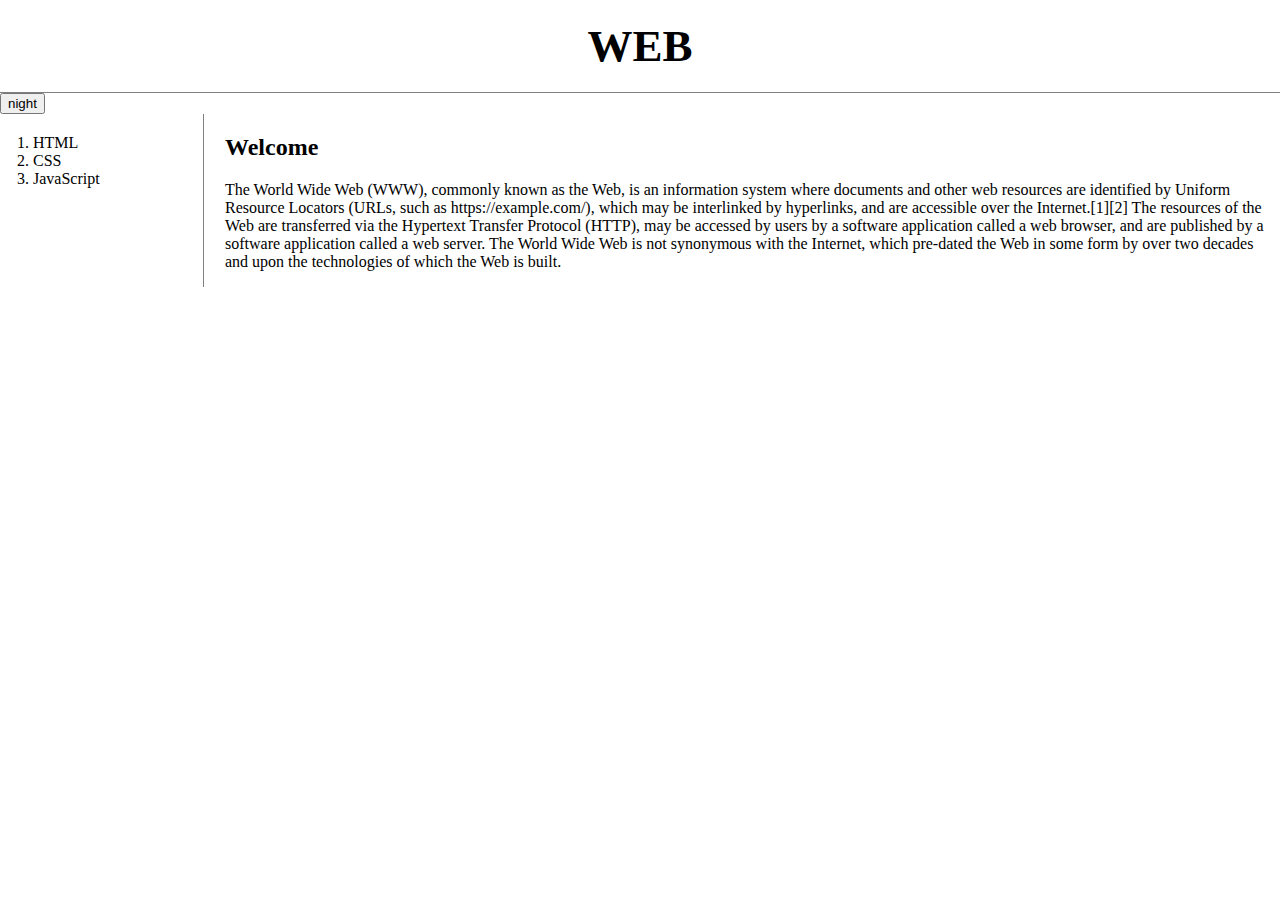
<file: index.html>
<!doctype html>
<html>
<head>
  <title>WEB1 - Welcome</title>
  <meta charset="utf-8">
  <script src="https://ajax.googleapis.com/ajax/libs/jquery/3.6.0/jquery.min.js"></script>
  <script src="colors.js"></script>
  <link rel="stylesheet" href="style.css">
</head>
<body>
  <h1><a href="index.html">WEB</a></h1>
  <input type="button" value="night" onclick="
  nightDayHandler(this)
  ">
  <div id="grid">
    <ol>
      <li><a href="1.html">HTML</a></li>
      <li><a href="2.html">CSS</a></li>
      <li><a href="3.html">JavaScript</a></li>
    </ol>
  <div id="article">
    <h2>Welcome</h2>
    <p>
    The World Wide Web (WWW), commonly known as the Web, is an information system where documents and other web resources are identified by Uniform Resource Locators (URLs, such as https://example.com/), which may be interlinked by hyperlinks, and are accessible over the Internet.[1][2] The resources of the Web are transferred via the Hypertext Transfer Protocol (HTTP), may be accessed by users by a software application called a web browser, and are published by a software application called a web server. The World Wide Web is not synonymous with the Internet, which pre-dated the Web in some form by over two decades and upon the technologies of which the Web is built.
    </p>
  </div>
  </div>
</body>
</html>
</file>
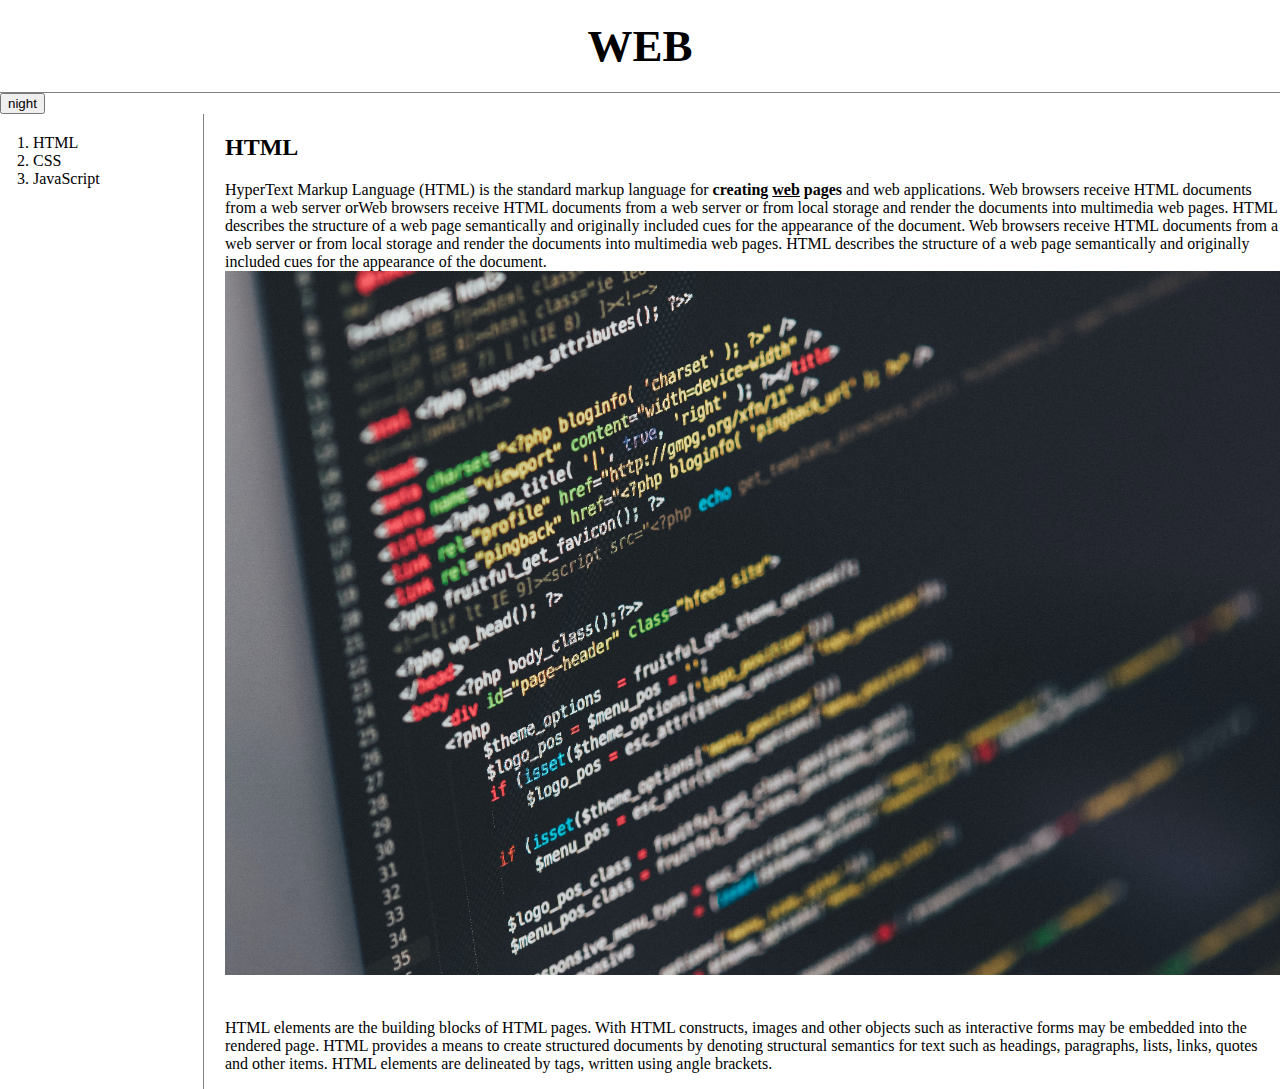
<file: 1.html>
<!doctype html>
<html>
<head>
  <title>WEB1 - HTML</title>
  <meta charset="utf-8">
  <script src="https://ajax.googleapis.com/ajax/libs/jquery/3.6.0/jquery.min.js"></script>
  <script src="colors.js"></script>
  <link rel="stylesheet" href="style.css">
</head>
<body>
  <h1><a href="index.html">WEB</a></h1>
  <input type="button" value="night" onclick="
  nightDayHandler(this)
  ">
  <div id="grid">
    <ol>
      <li><a href="1.html">HTML</a></li>
      <li><a href="2.html">CSS</a></li>
      <li><a href="3.html">JavaScript</a></li>
    </ol>
  <div id="article">
    <h2>HTML</h2>
    <p>
      <a href="https://html.spec.whatwg.org/multipage/" target="_blank" title="html5 specification">
      HyperText Markup Language (HTML)<a> is the standard markup language for <strong>creating <u>web</u> pages</strong> and web applications. Web browsers receive HTML documents from a web server orWeb browsers receive HTML documents from a web server or from local storage and render the documents into multimedia web pages. HTML describes the structure of a web page semantically and originally included cues for the appearance of the document. Web browsers receive HTML documents from a web server or from local storage and render the documents into multimedia web pages. HTML describes the structure of a web page semantically and originally included cues for the appearance of the document.
      <img src="coding.jpg" width="100%">
    </p>
    <p style="margin-top:40px;">
      HTML elements are the building blocks of HTML pages. With HTML constructs, images and other objects such as interactive forms may be embedded into the rendered page. HTML provides a means to create structured documents by denoting structural semantics for text such as headings, paragraphs, lists, links, quotes and other items. HTML elements are delineated by tags, written using angle brackets.
    </p>
  </div>
  </div>
</body>
</html>
</file>
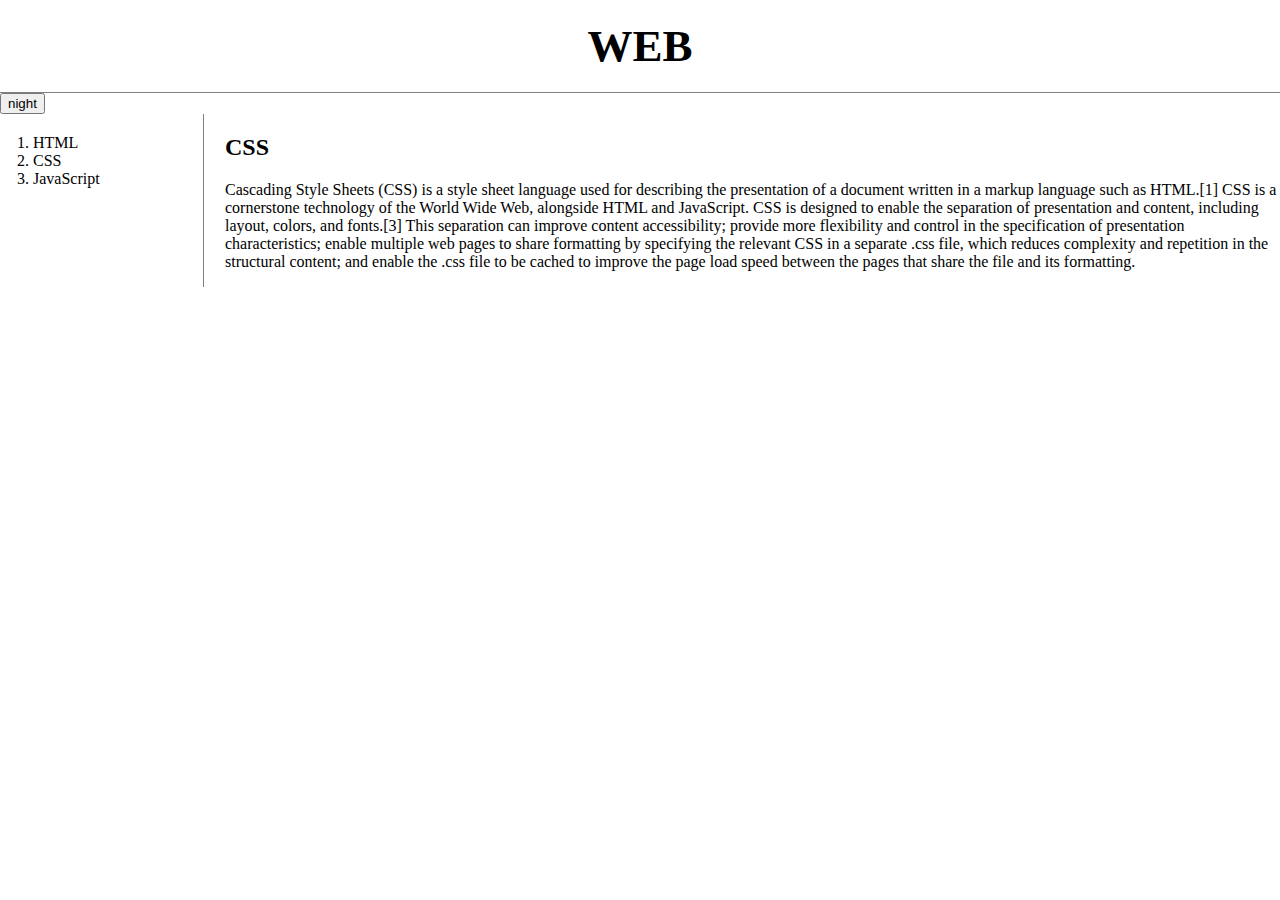
<file: 2.html>
<!doctype html>
<html>
<head>
  <title>WEB1 - CSS</title>
  <meta charset="utf-8">
  <script src="https://ajax.googleapis.com/ajax/libs/jquery/3.6.0/jquery.min.js"></script>
  <script src="colors.js"></script>
  <link rel="stylesheet" href="style.css">
</head>
<body>
  <h1><a href="index.html">WEB</a></h1>
  <input type="button" value="night" onclick="
  nightDayHandler(this)
  ">
  <div id="grid">
    <ol>
      <li><a href="1.html">HTML</a></li>
      <li><a href="2.html">CSS</a></li>
      <li><a href="3.html">JavaScript</a></li>
    </ol>
  <div id="article">
    <h2>CSS</h2>
    <p>
      Cascading Style Sheets (CSS) is a style sheet language used for describing the presentation of a document written in a markup language such as HTML.[1] CSS is a cornerstone technology of the World Wide Web, alongside HTML and JavaScript.
      CSS is designed to enable the separation of presentation and content, including layout, colors, and fonts.[3] This separation can improve content accessibility; provide more flexibility and control in the specification of presentation characteristics; enable multiple web pages to share formatting by specifying the relevant CSS in a separate .css file, which reduces complexity and repetition in the structural content; and enable the .css file to be cached to improve the page load speed between the pages that share the file and its formatting.
    </p>
  </div>
  </div>
</body>
</html>
</file>
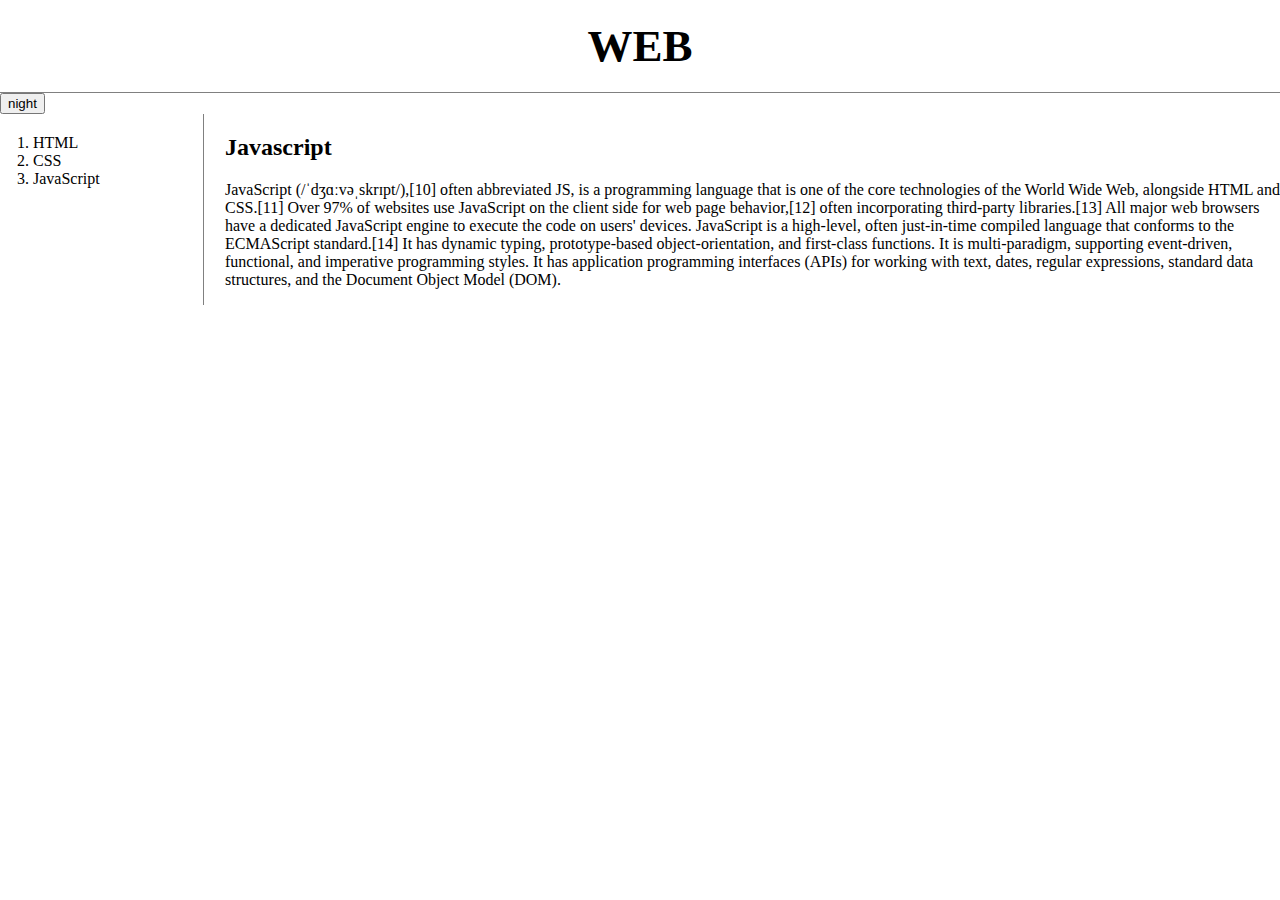
<file: 3.html>
<!doctype html>
<html>
<head>
  <title>WEB1 - JavaScript</title>
  <meta charset="utf-8">
  <script src="https://ajax.googleapis.com/ajax/libs/jquery/3.6.0/jquery.min.js"></script>
  <script src="colors.js"></script>
  <link rel="stylesheet" href="style.css">
</head>
<body>
  <h1><a href="index.html">WEB</a></h1>
  <input type="button" value="night" onclick="
  nightDayHandler(this)
  ">
  <div id="grid">
    <ol>
      <li><a href="1.html">HTML</a></li>
      <li><a href="2.html">CSS</a></li>
      <li><a href="3.html">JavaScript</a></li>
    </ol>
  <div id="article">
    <h2>Javascript</h2>
    <p>
      JavaScript (/ˈdʒɑːvəˌskrɪpt/),[10] often abbreviated JS, is a programming language that is one of the core technologies of the World Wide Web, alongside HTML and CSS.[11] Over 97% of websites use JavaScript on the client side for web page behavior,[12] often incorporating third-party libraries.[13] All major web browsers have a dedicated JavaScript engine to execute the code on users' devices.
      JavaScript is a high-level, often just-in-time compiled language that conforms to the ECMAScript standard.[14] It has dynamic typing, prototype-based object-orientation, and first-class functions. It is multi-paradigm, supporting event-driven, functional, and imperative programming styles. It has application programming interfaces (APIs) for working with text, dates, regular expressions, standard data structures, and the Document Object Model (DOM).
    </p>
  </div>
  </div>
</body>
</html>
</file>
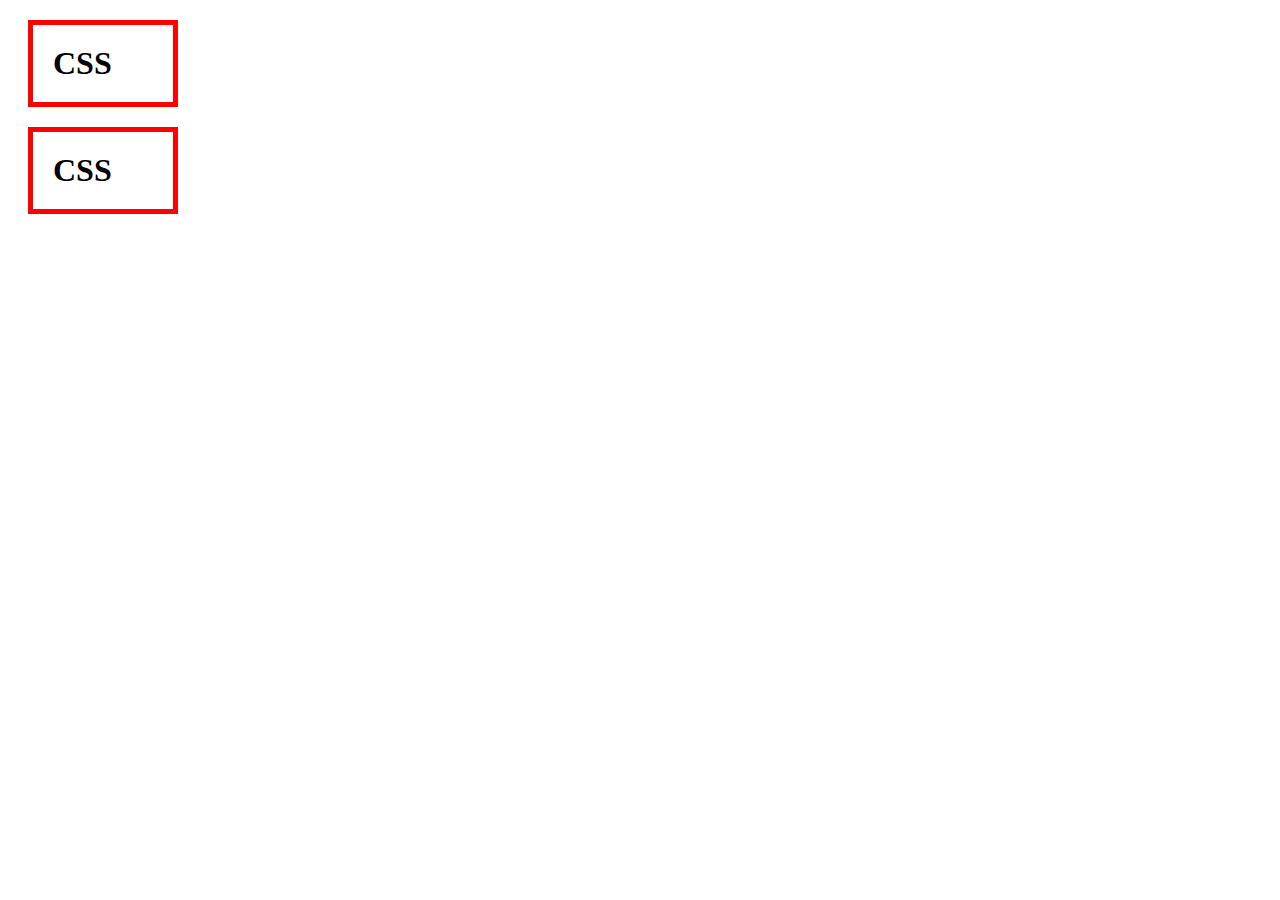
<file: box.html>
<!DOCTYPE html>
<html>
  <head>
    <meta charset="utf-8">
    <title></title>
    <style>
      h1, a{
        border:5px solid red;
        padding:20px;
        margin:20px;
        width: 100px;
      }
    </style>
  </head>
  <body>
    <h1>CSS</h1>
    <h1>CSS</h1>
  </body>
</html>
</file>
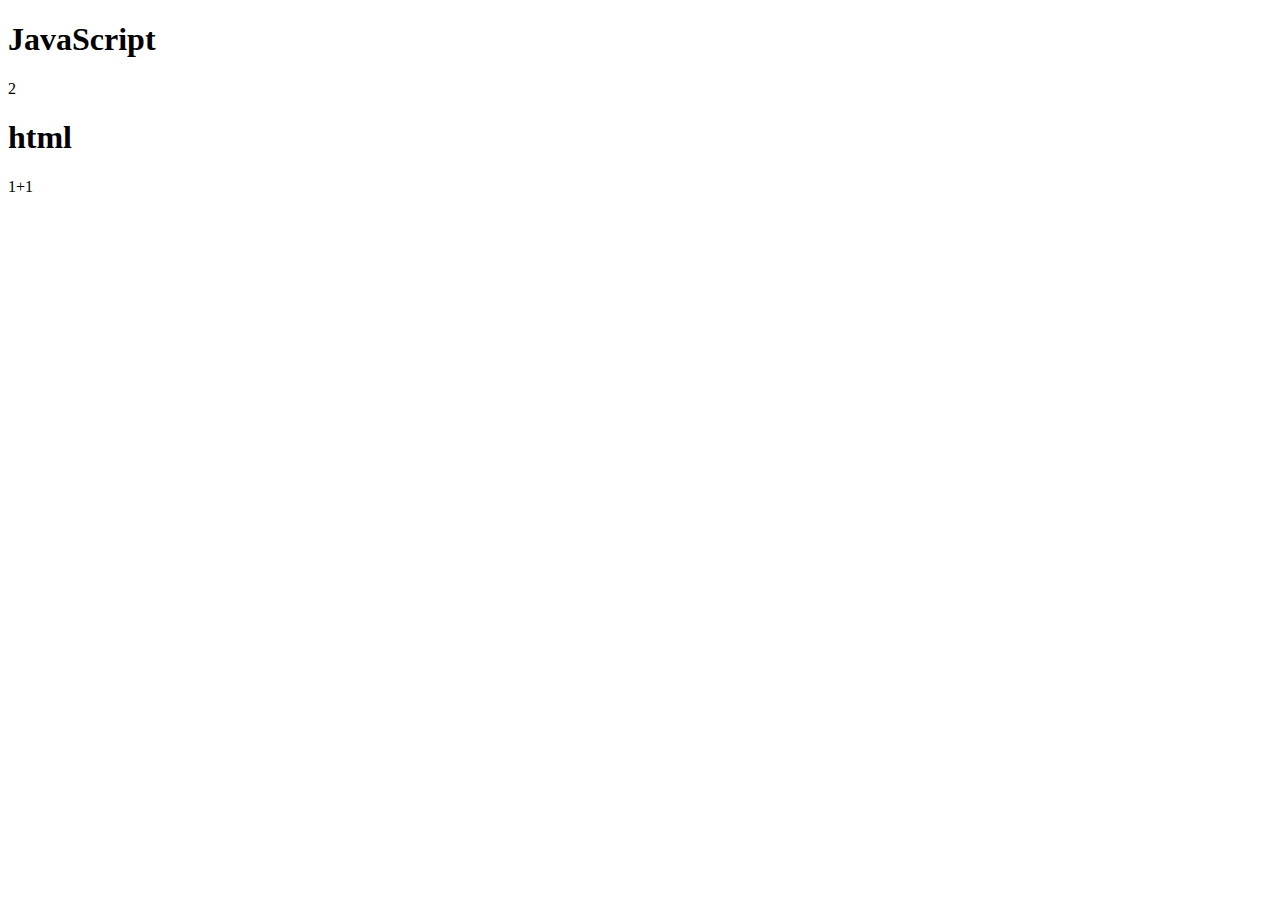
<file: ex1.html>
<!DOCTYPE html>
<html>
  <head>
    <meta charset="utf-8">
    <title></title>
  </head>
  <body>
    <h1>JavaScript</h1>
    <script>
      document.write(1+1);
    </script>
    <h1>html</h1>
    1+1
  </body>
</html>
</file>
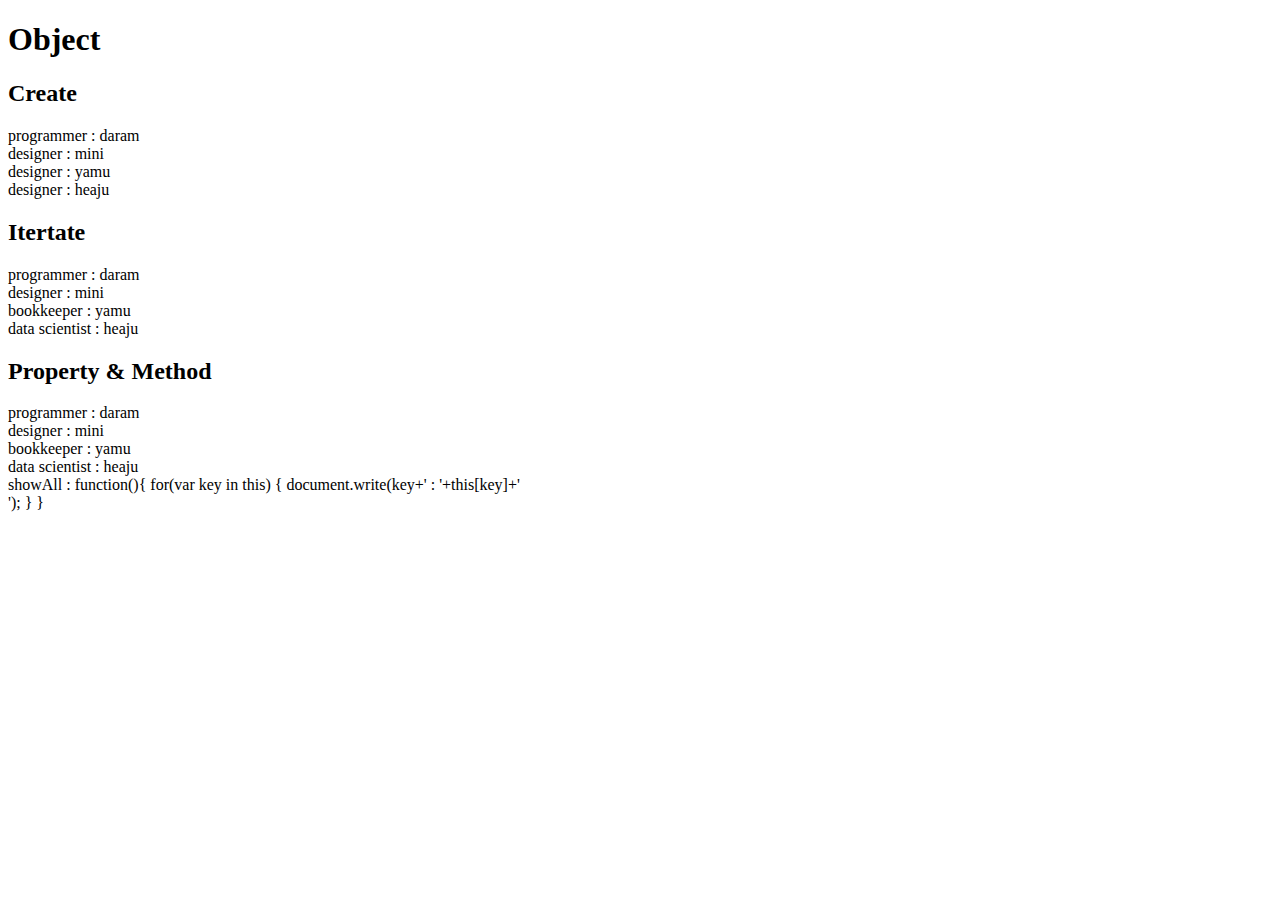
<file: ex10.html>
<!DOCTYPE html>
<html lang="en">
<head>
    <meta charset="UTF-8">
</head>
<body>
    <h1>Object</h1>
    <h2>Create</h2>
    <script>
        var coworkers = {
            "programmer" : "daram",
            "designer" : "mini"
        };
        document.write("programmer : "+coworkers.programmer+"<br>");
        document.write("designer : "+coworkers.designer+"<br>");
        coworkers.bookkeeper = "yamu";
        document.write("designer : "+coworkers.bookkeeper+"<br>");
        coworkers["data scientist"] = "heaju";
        document.write("designer : "+coworkers["data scientist"]+"<br>");
    </script>
    <h2>Itertate</h2>
    <script>
        for(var key in coworkers) {
            document.write(key+' : '+coworkers[key]+'<br>');
        }
    </script>
    <h2>Property & Method</h2>
    <script>
        coworkers.showAll = function(){
            for(var key in this) {
                document.write(key+' : '+this[key]+'<br>');
            }
        }
        coworkers.showAll();
    </script>
</body>
</html>
</file>
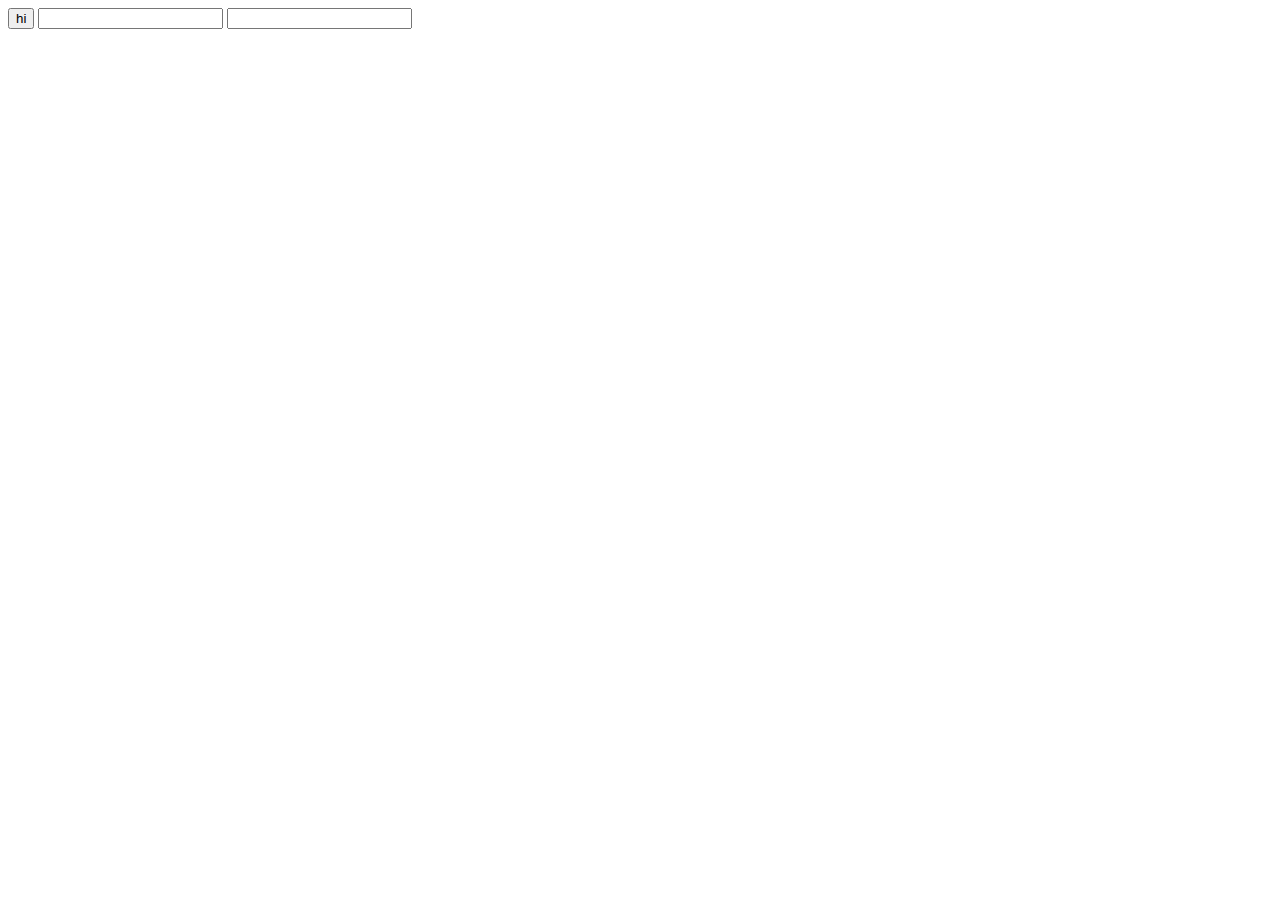
<file: ex2.html>
<!DOCTYPE html>
<html>
  <head>
    <meta charset="utf-8">
    <title></title>
  </head>
  <body>
    <input type="button" value="hi" onclick="alert('hi')">
    <input type="text" onchange="alert('changed')">
    <input type="text" onkeydown="alert('key down!')">
  </body>
</html>
</file>
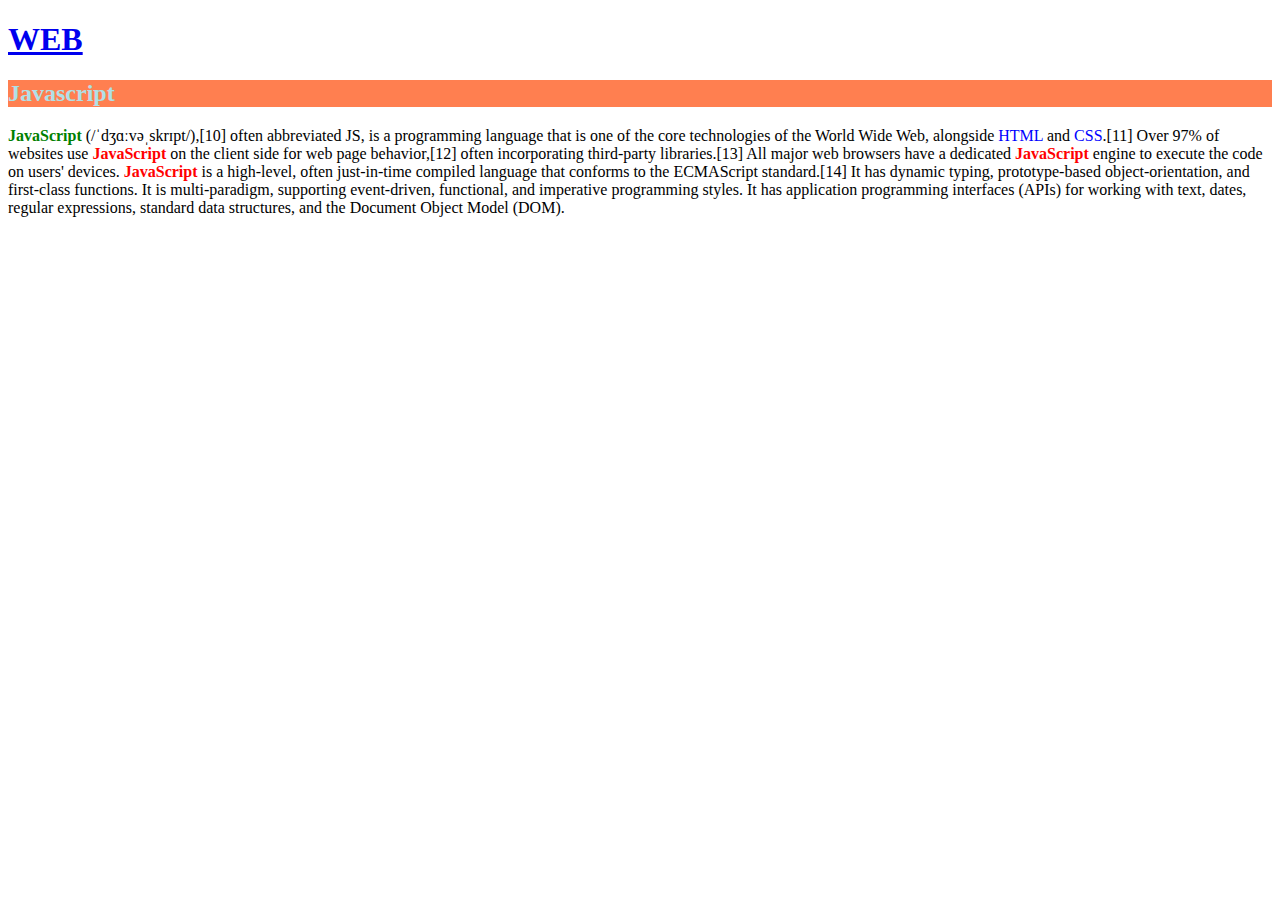
<file: ex3.html>
<!doctype html>
<html>
<head>
  <style>
    .js{
      font-weight: bold;
      color:red;
    }
    #first{
      color:green;
    }
    span {
      color: blue;
    }
  </style>
</head>
<body style>
  <h1><a href="index.html">WEB</a></h1>
    <h2 style="background-color:coral; color:powderblue">Javascript</h2>
    <p>
      <span id="first" class="js">JavaScript</span> (/ˈdʒɑːvəˌskrɪpt/),[10] often abbreviated JS, is a programming language that is one of the core technologies of the World Wide Web, alongside <span>HTML</span> and <span>CSS</span>.[11] Over 97% of websites use <span class="js">JavaScript</span> on the client side for web page behavior,[12] often incorporating third-party libraries.[13] All major web browsers have a dedicated <span class="js">JavaScript</span> engine to execute the code on users' devices.
      <span class="js">JavaScript</span> is a high-level, often just-in-time compiled language that conforms to the ECMAScript standard.[14] It has dynamic typing, prototype-based object-orientation, and first-class functions. It is multi-paradigm, supporting event-driven, functional, and imperative programming styles. It has application programming interfaces (APIs) for working with text, dates, regular expressions, standard data structures, and the Document Object Model (DOM).
    </p>
  </div>
  </div>
</body>
</html>
</file>
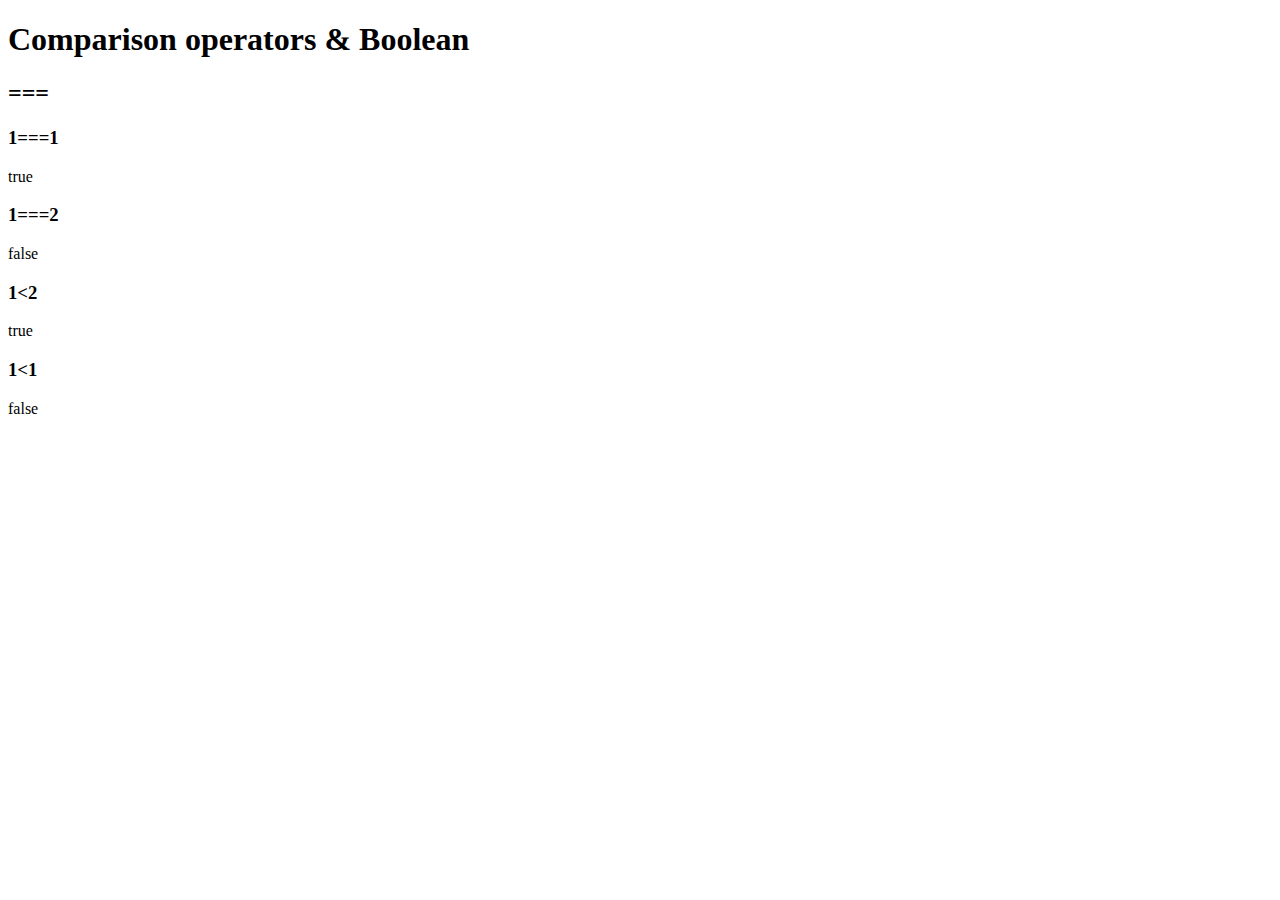
<file: ex4.html>
<!DOCTYPE html>
<html>
  <head>
    <meta charset="utf-8">
    <title></title>
  </head>
  <body>
    <h1>Comparison operators & Boolean</h1>
    <h2>===</h2>
    <h3>1===1</h3>
    <script>
      document.write(1===1);
    </script>

    <h3>1===2</h3>
    <script>
      document.write(1===2);
    </script>

    <h3>1&lt;2</h3>
    <script>
      document.write(1<2);
    </script>

    <h3>1&lt;1</h3>
    <script>
      document.write(1<1);
    </script>
  </body>
</html>
</file>
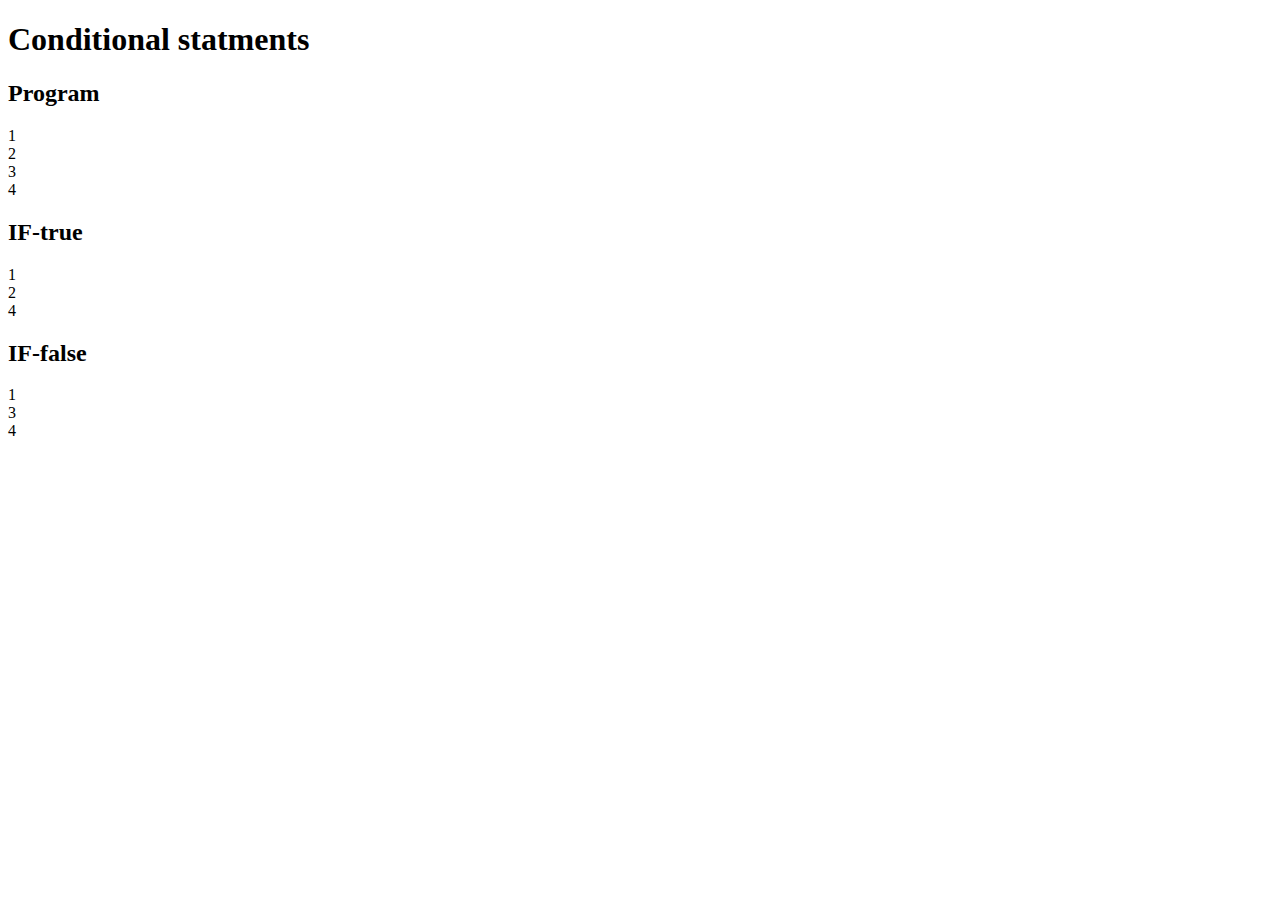
<file: ex5.html>
<!DOCTYPE html>
<html>
  <head>
    <meta charset="utf-8">
    <title></title>
  </head>
  <body>
    <h1>Conditional statments</h1>
    <h2>Program</h2>
    <script>
      document.write("1<br>");
      document.write("2<br>");
      document.write("3<br>");
      document.write("4<br>");
    </script>
    <h2>IF-true</h2>
    <script>
      document.write("1<br>");
      if(true){
        document.write("2<br>");
      } else {
        document.write("3<br>");
      }
      document.write("4<br>");
    </script>

    <h2>IF-false</h2>
    <script>
      document.write("1<br>");
      if(false){
        document.write("2<br>");
      } else {
        document.write("3<br>");
      }
      document.write("4<br>");
    </script>
  </body>
</html>
</file>
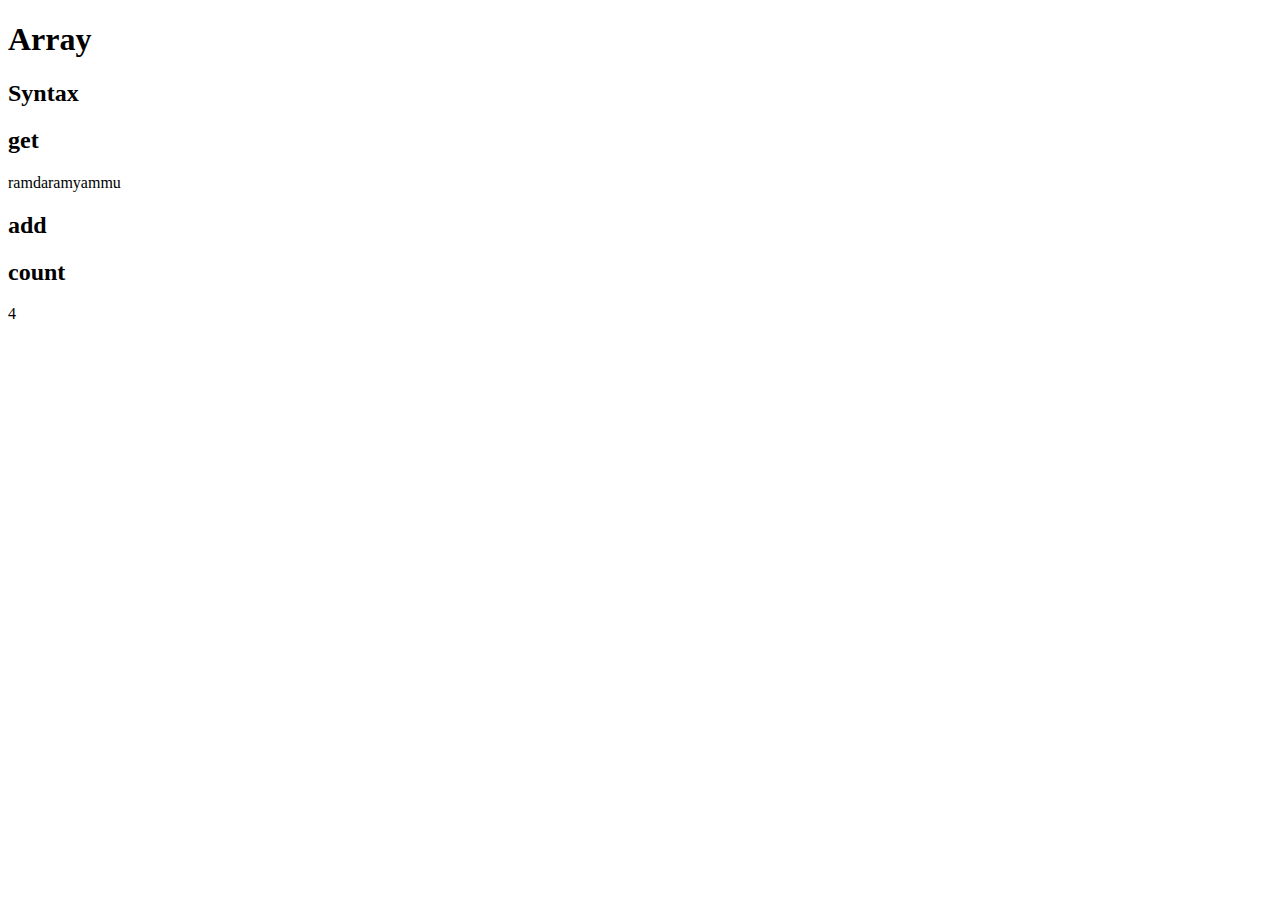
<file: ex6.html>
<!DOCTYPE html>
<html>
  <head>
    <meta charset="utf-8">
    <title></title>
  </head>
  <body>
    <h1>Array</h1>
    <h2>Syntax</h2>
    <script>
      var coworkers=["ramdaram", "yammu"];
    </script>

    <h2>get</h2>
    <script>
      document.write(coworkers[0]);
      document.write(coworkers[1]);
    </script>

    <h2>add</h2>
    <script>
      coworkers.push('mini');
      coworkers.push('heaju');
    </script>

    <h2>count</h2>
    <script>
      document.write(coworkers.length);
    </script>
  </body>
</html>
</file>
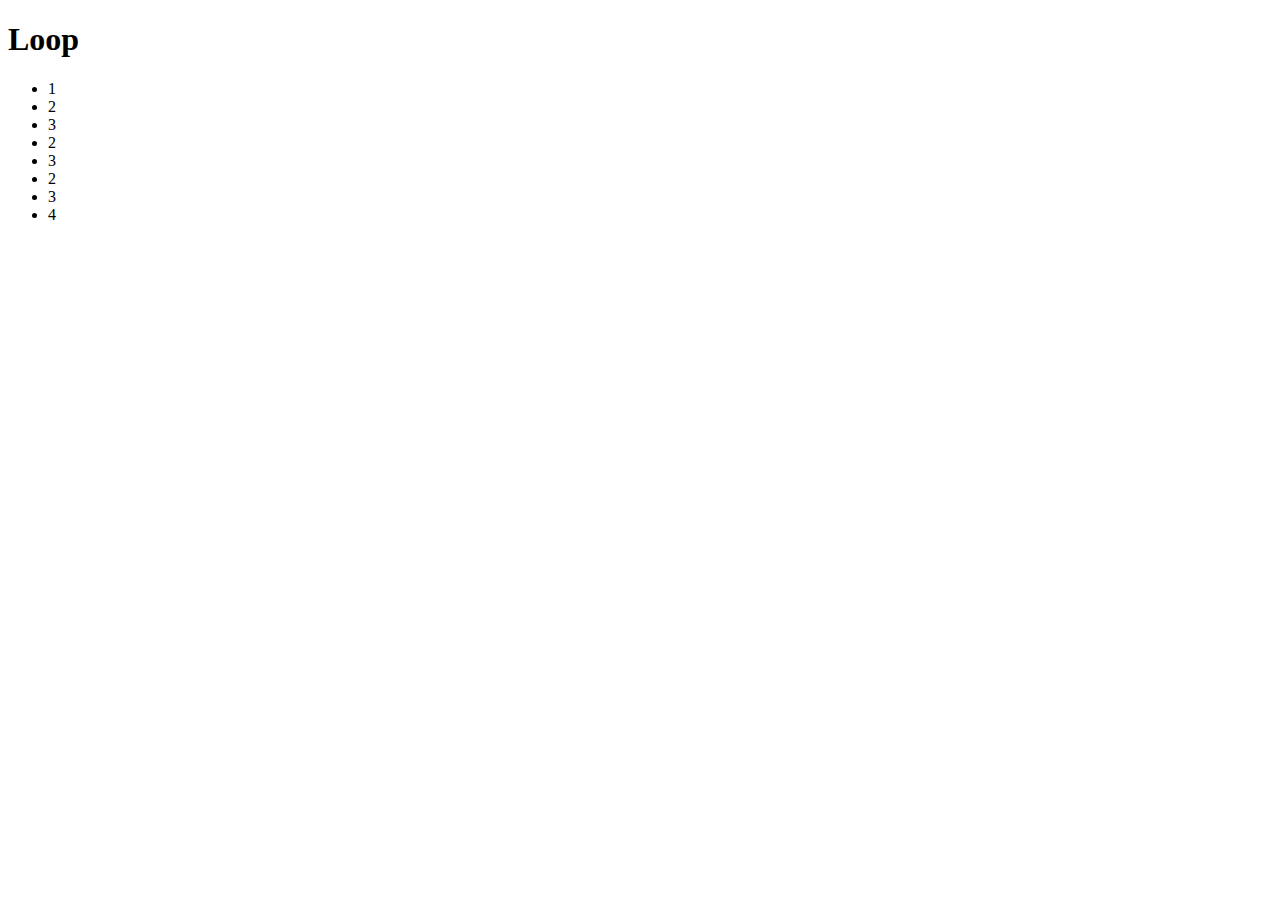
<file: ex7.html>
<!DOCTYPE html>
<html>
  <head>
    <meta charset="utf-8">
    <title></title>
  </head>
  <body>
    <h1>Loop</h1>
    <ul>
    <script>
      document.write('<li>1</li>');
      var i = 0;
      while(i<3){
        document.write('<li>2</li>');
        document.write('<li>3</li>');
        i = i + 1;
      }
      document.write('<li>4</li>');
    </script>
    </ul>
  </body>
</html>
</file>
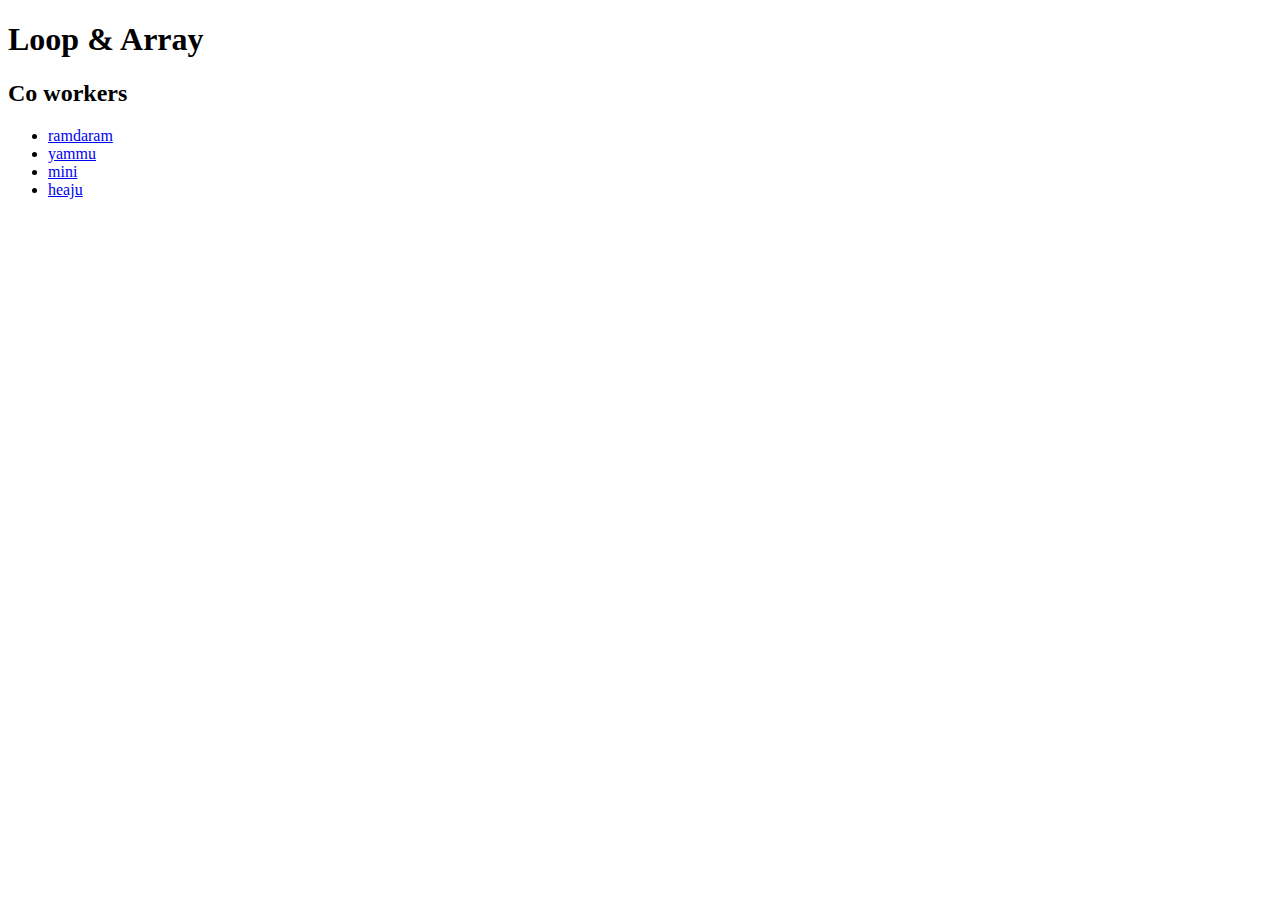
<file: ex8.html>
<!DOCTYPE html>
<html>
  <head>
    <meta charset="utf-8">
    <title></title>
  </head>
  <body>
    <h1>Loop & Array</h1>
    <script>
      var coworkers = ['ramdaram', 'yammu', 'mini', 'heaju'];
    </script>
    <h2>Co workers</h2>
    <ul>
    <script>
      var i = 0;
      while(i < coworkers.length){
      document.write('<li><a href="http://a.com/'+coworkers[i]+'">'+coworkers[i]+'</a></li>');
      i = i + 1;
    }
    </script>
    </ul>
  </body>
</html>
</file>
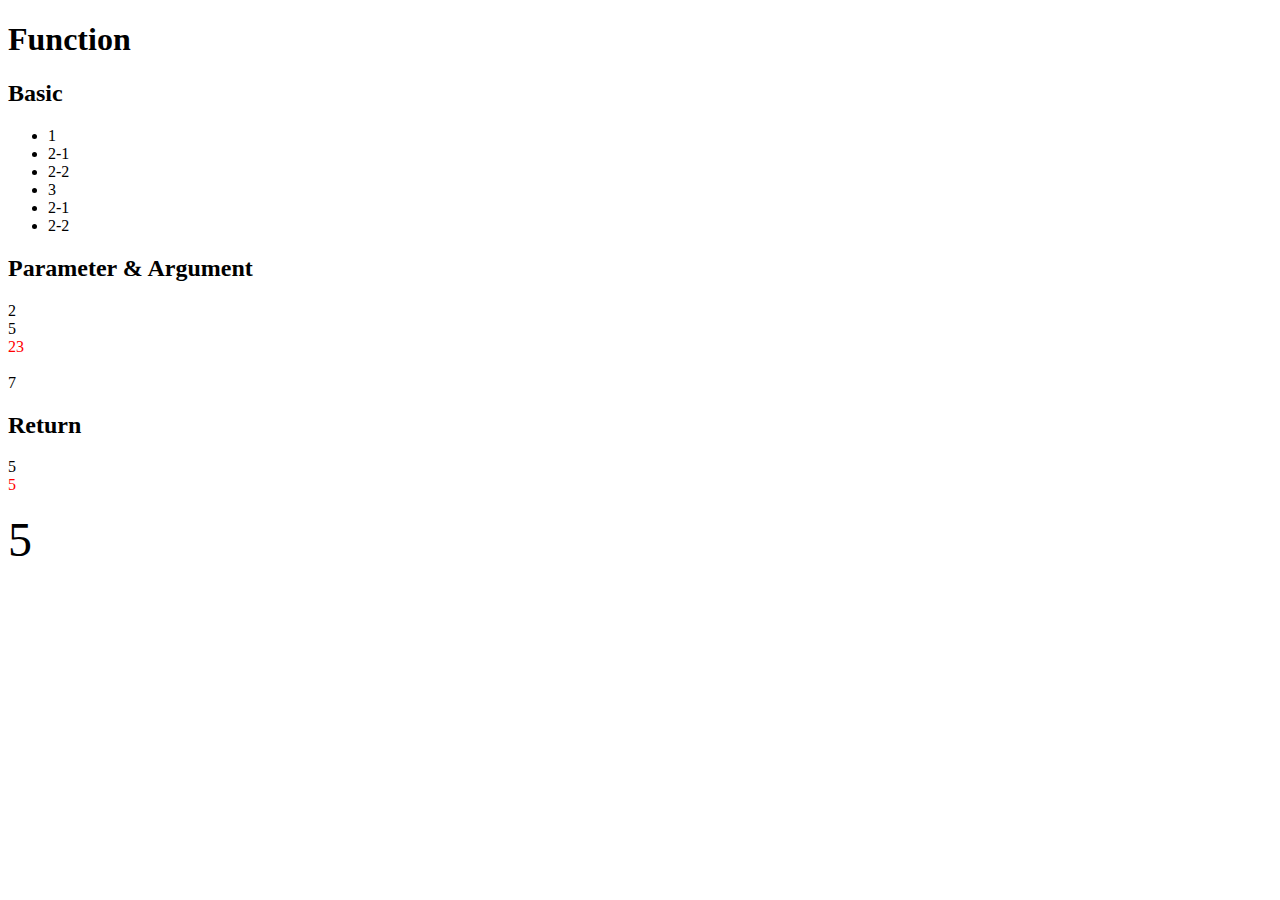
<file: ex9.html>
<!DOCTYPE html>
<html lang="en">
<head>
    <meta charset="UTF-8">
</head>
<body>
    <h1>Function</h1>
    <h2>Basic</h2>
    <ul>
        <script>
            function two(){
                document.write('<li>2-1</li>');
                document.write('<li>2-2</li>');
            }
            document.write('<li>1</li>');
            two();
            document.write('<li>3</li>');
            two();
        </script>
    </ul>
    <h2>Parameter & Argument</h2>
    <script>
        function onePlusOne(){
            document.write(1+1+'<br>');
        }
        onePlusOne();
        function sum(left, right){
            document.write(left+right+'<br>');
        }
        function sumColorRed(left, right){
            document.write('<div style="color:red">'+left+right+'</div><br>');
        }
        sum(2,3); // 5
        sumColorRed(2,3); // 5
        sum(3,4); // 7
    </script>
    <h2>Return</h2>
    <script>
        function sum2(left, right){
            return left+right;
        }
        document.write(sum2(2,3)+'<br>');
        document.write('<div style="color:red">'+sum2(2,3)+'</div><br>');
        document.write('<div style="font-size:3rem">'+sum2(2,3)+'</div><br>');
    </script>
</body>
</html>
</file>
<file: style.css>
body {
  margin:0;
}
a {
  color: black;
  text-decoration: none;
}
h1 {
  font-size:45px;
  text-align: center;
  border-bottom:1px solid gray;
  margin:0;
  padding:20px;
}
ol {
  border-right:1px solid gray;
  width:150px;
  margin:0;
  padding:20px;
}
#grid ol {
  padding-left:33px;
}
#grid {
  display: grid;
  grid-template-columns: 200px 1fr;
}
#grid #article {
  padding-left: 25px;
}
@media(max-width:800px){
  #grid {
    display: block;
  }
  ol {
    border-right:none;
  }
  h1 {
    border-bottom: none;
  }
}
</file>
